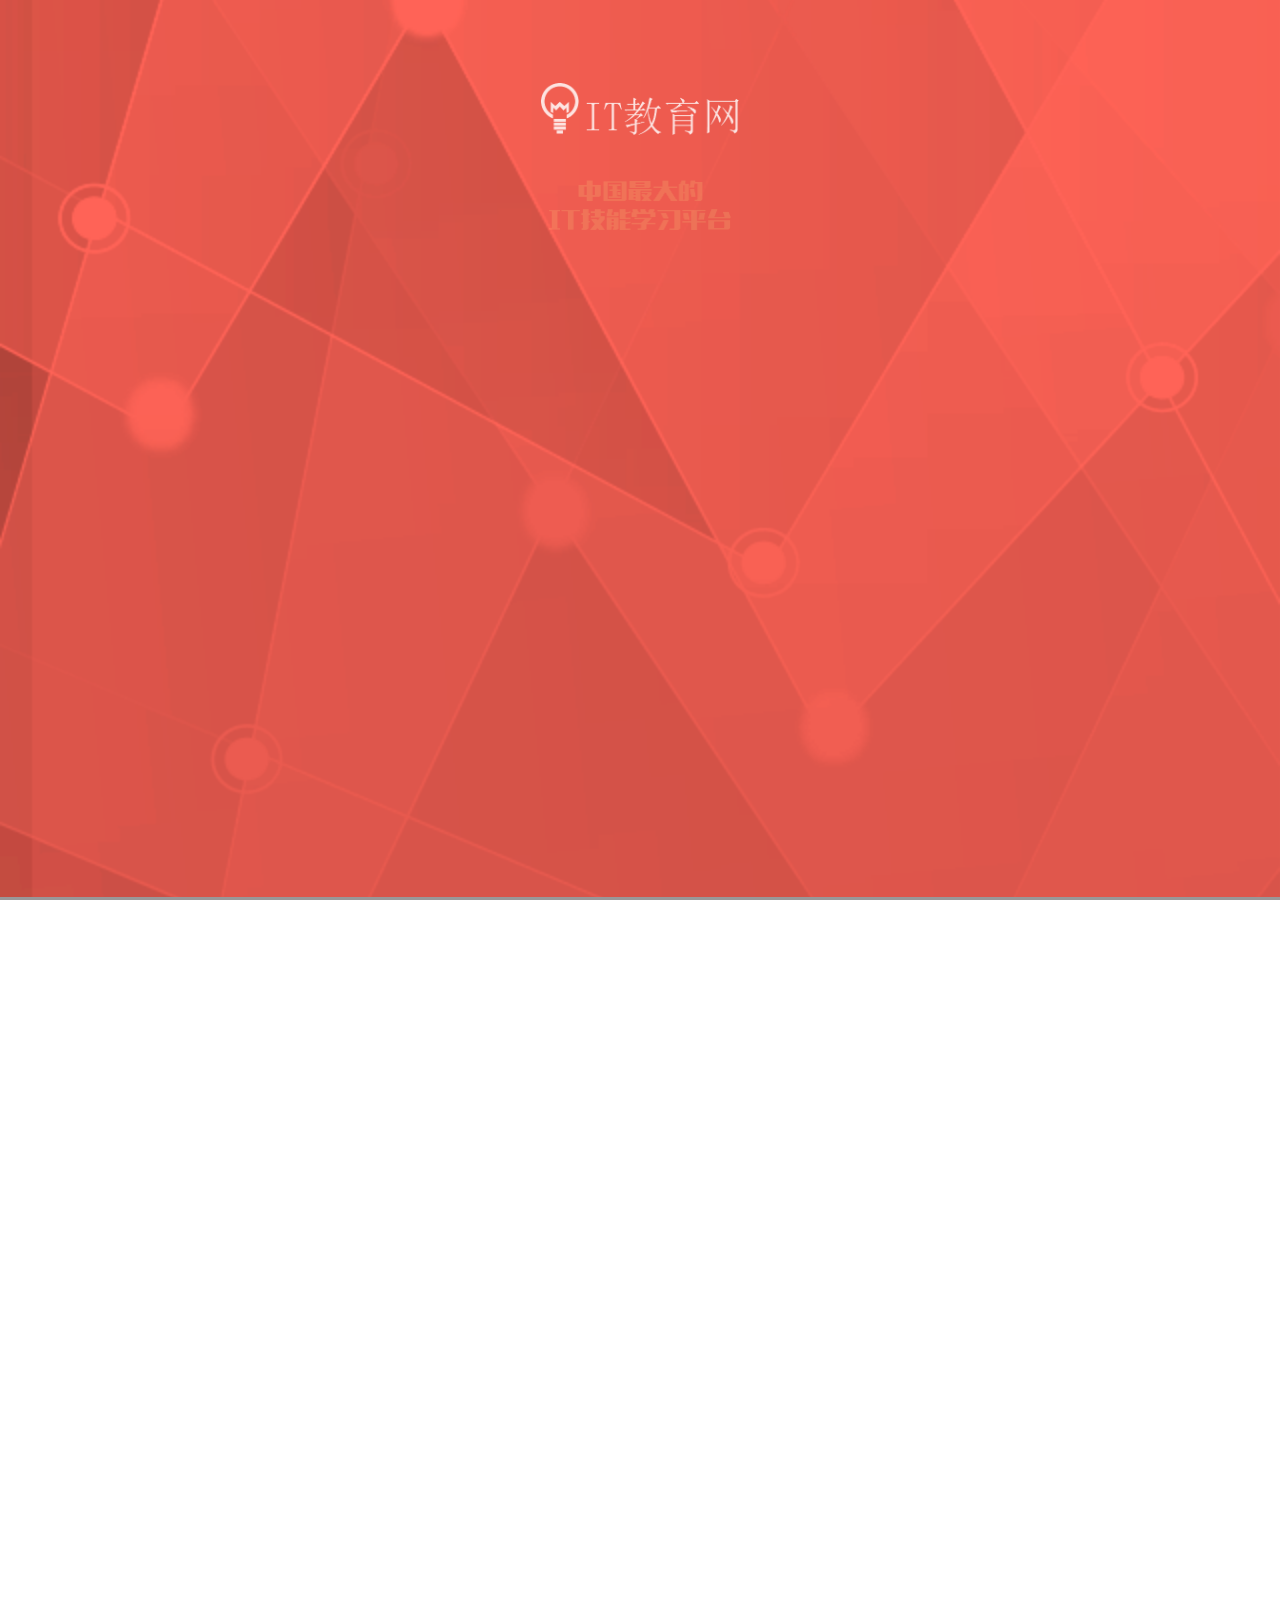
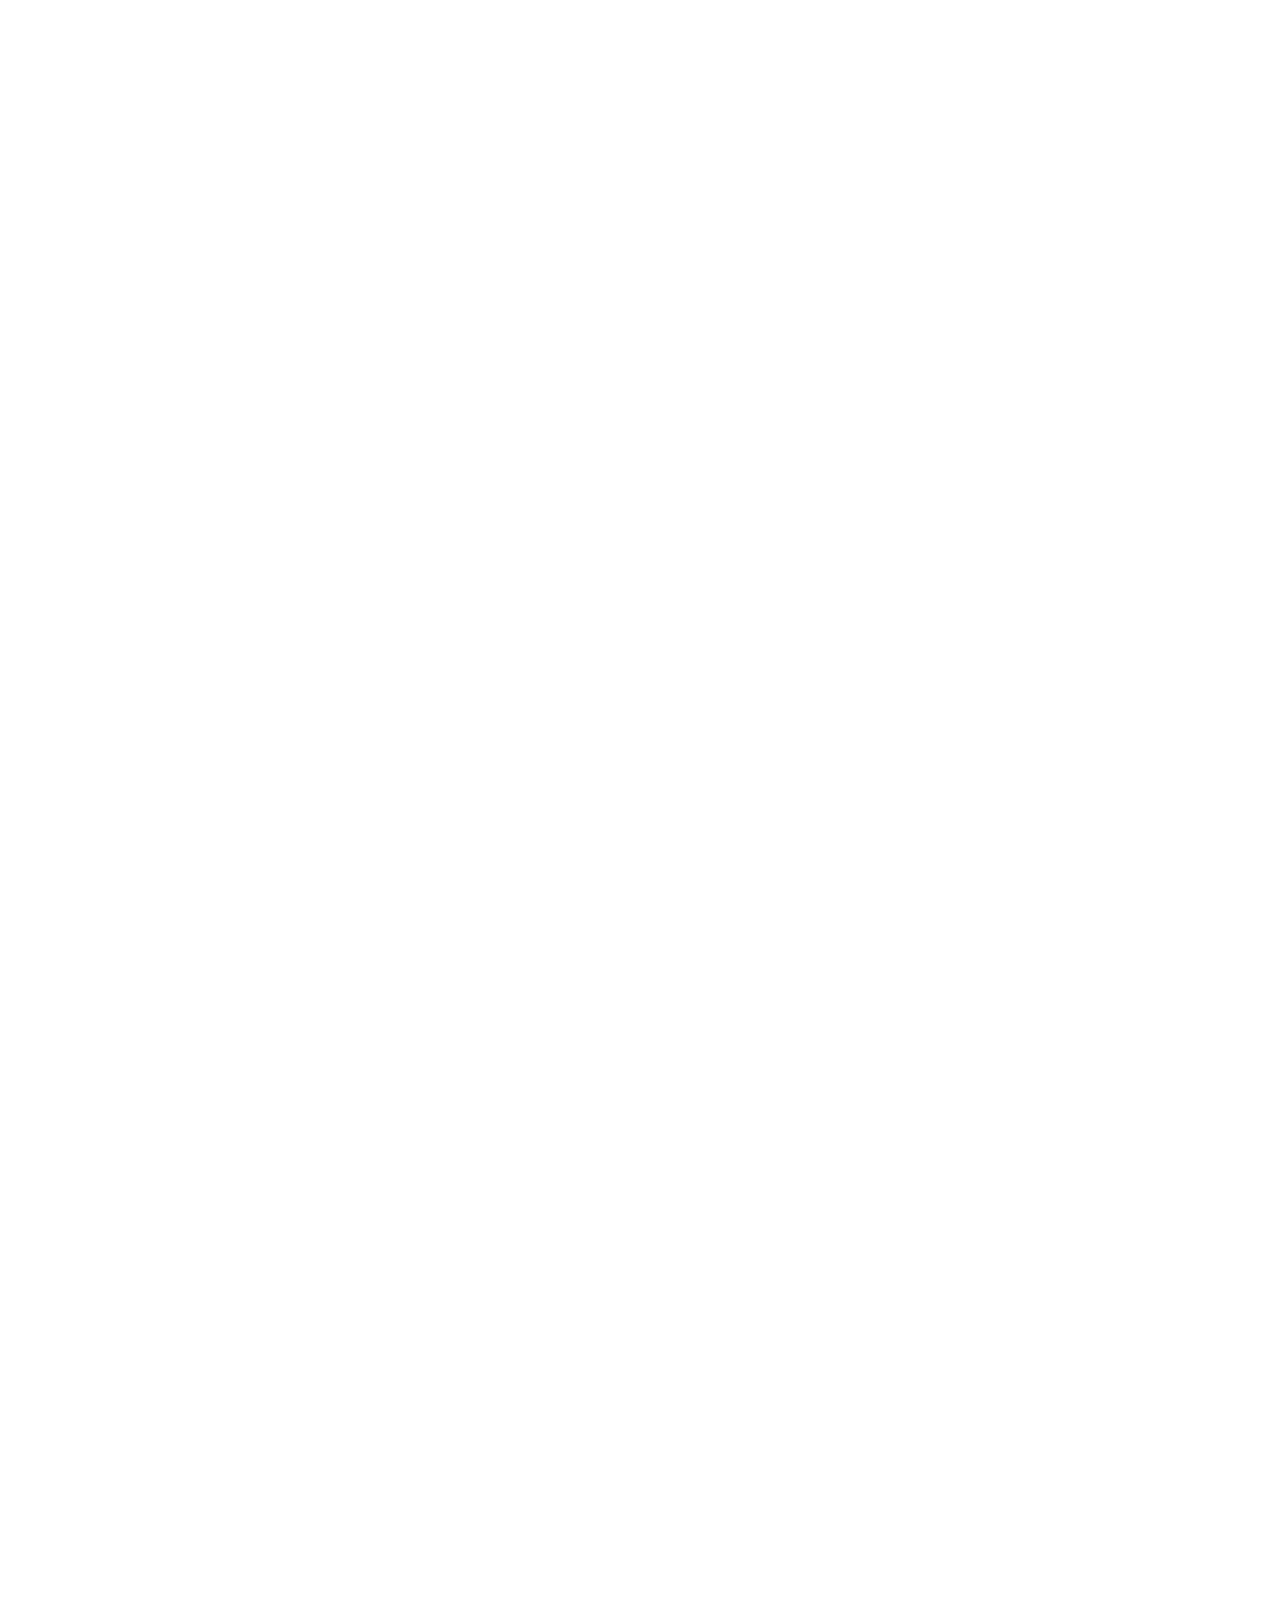
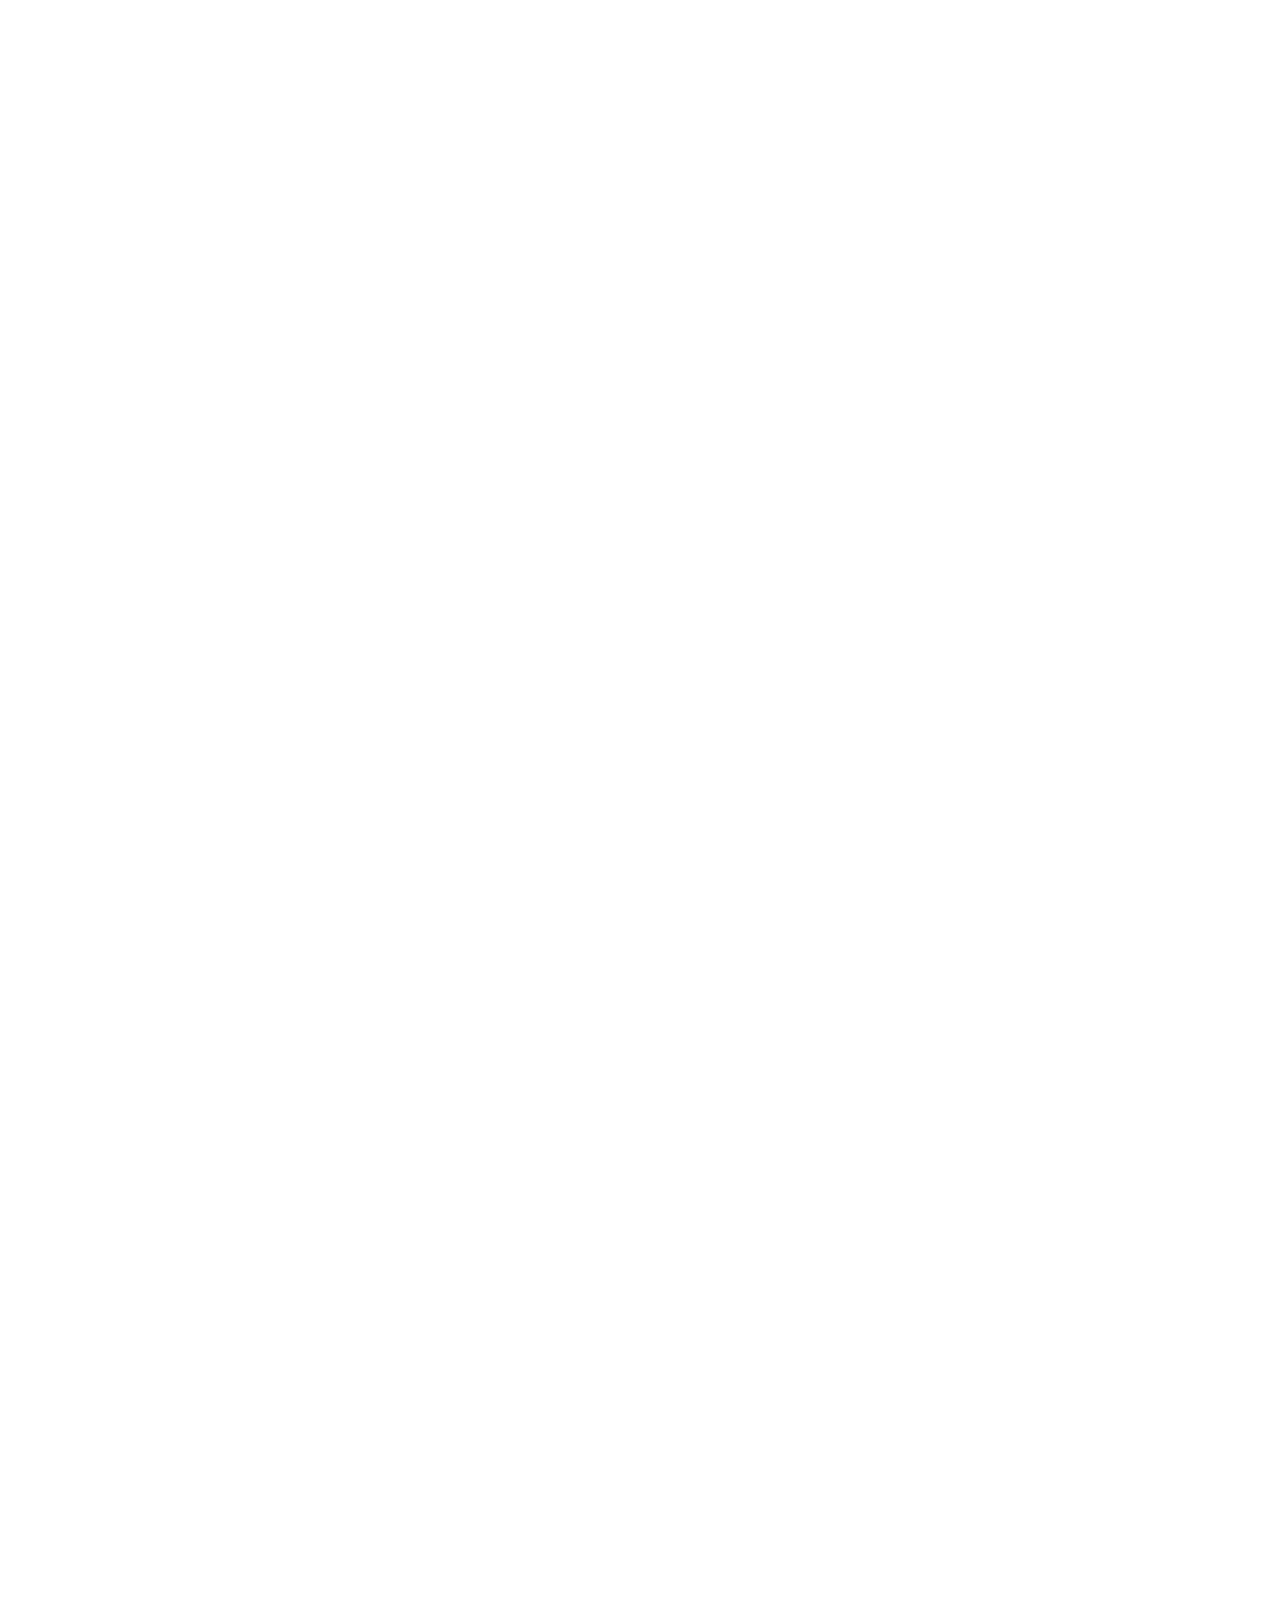
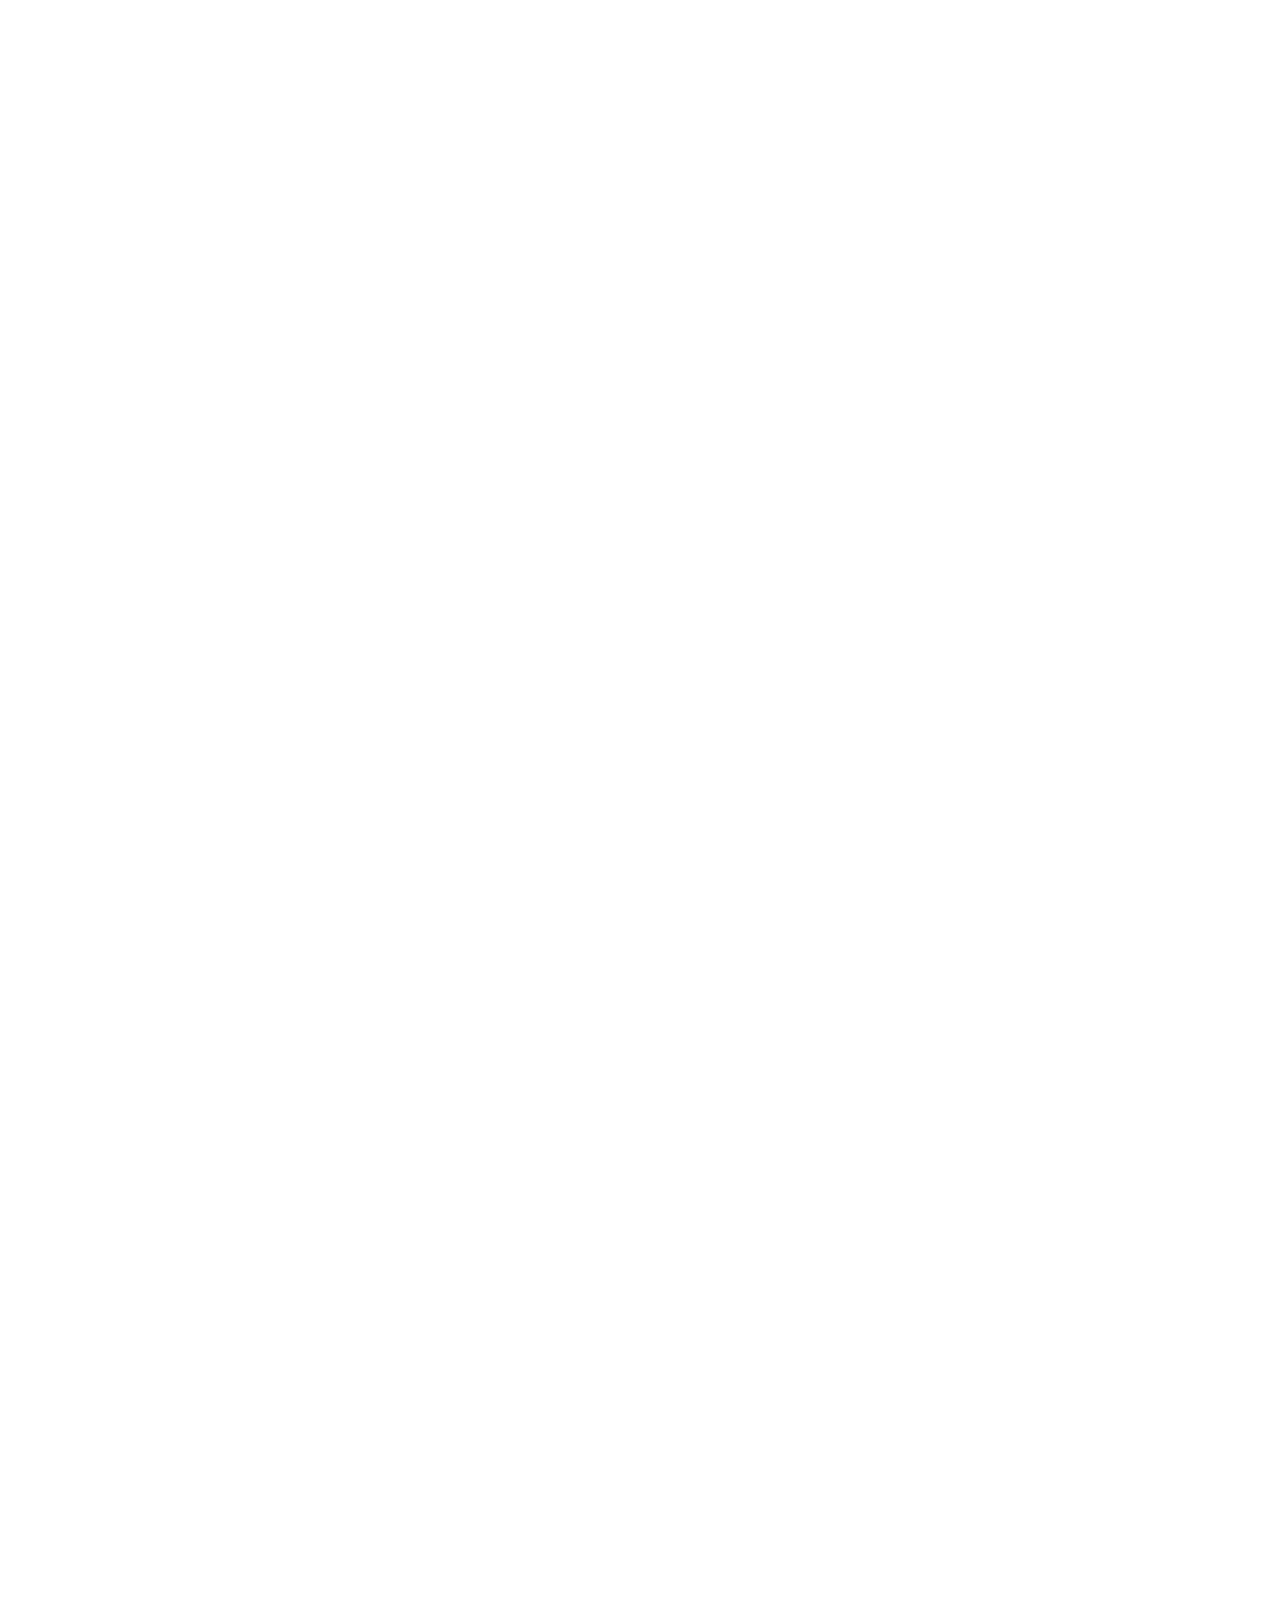
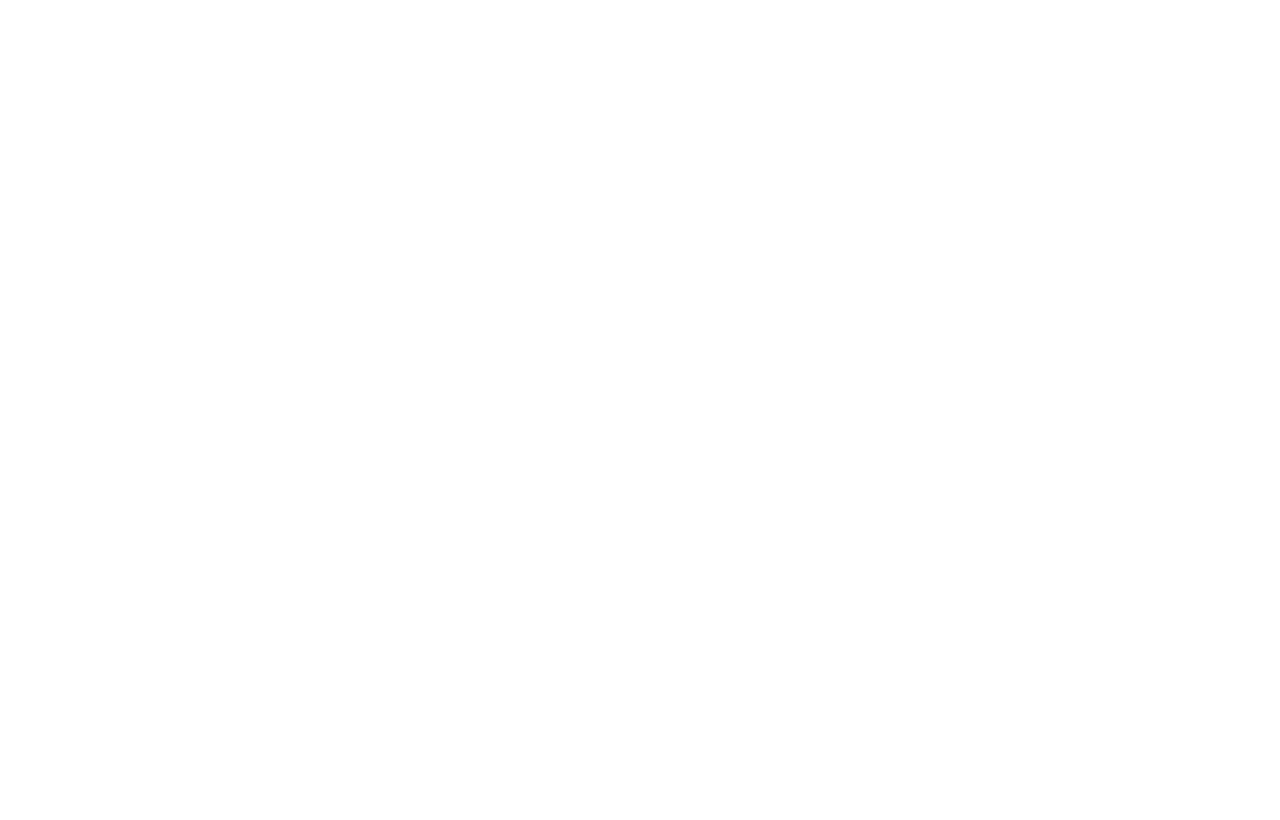
<file: index.html>
<!DOCTYPE html>
<html lang="en">
<head>
    <meta charset="UTF-8">
    <meta name="viewport" content="width=device-width, minimum-scale=1, maximum-scale=1">
    <title>IT教育网</title>

    <!--载入所有的组件资源-->
    <script type="text/javascript" src="js/lib/jquery.js"></script>
    <script type="text/javascript" src="js/lib/jquery-ui.min.js"></script>
    <script type="text/javascript" src="js/lib/jquery.fullPage.js"></script>

    <!--加载H5相关资源-->
    <script language="javascript">
        var res = ['Base', 'Bar', 'Point', 'Polyline', 'Radar', 'Pie',];
        html = [];
        for (s in res) {
            html.push("<script src='js/H5Component" + res[s] + ".js'><\/script>");
            html.push('<link rel="stylesheet" href="css/H5Component' + res[s] + '.css">')
        }
        document.write(html.join(''));
    </script>

    <!--H5对象：进行内容管理-->
    <script type="text/javascript" src="js/H5.js"></script>
    <link rel="stylesheet" href="css/H5.css">

    <!--页面逻辑样式-->
    <style type="text/css">
        body {
            margin: 0;
            padding: 0;
        }

        .h5_page {
            background-image: url("imgs/bg_page.png");
        }

        .h5_page_face {
            background-image: url("imgs/bg-face.png");
        }

        .h5_component_name_slogan {
            -webkit-animation: rock 2s infinite 2s;
        }

        @-webkit-keyframes rock {
            0% {
                transform: rotate(0deg)
            }
            5% {
                transform: rotate(3deg)
            }
            10% {
                transform: rotate(-4deg)
            }
            15% {
                transform: rotate(3deg)
            }
            20% {
                transform: rotate(-2deg)
            }
            25% {
                transform: rotate(1deg)
            }
            30% {
                transform: rotate(-1deg)
            }
            70% {
                transform: rotate(0deg)
            }
            100% {
                transform: rotate(0deg)
            }

        }

        .h5_component_name_caption {
            margin-top: 50px;
            background-image: url("imgs/caption.png");
            width: 283px;
            height: 160px;
            text-align: center;
            line-height: 50px;
            font-size: 20px;
            color: #fff;
        }

        .h5_component_name_back {
            top: 30px;
            -webkit-animation: back 2s infinite 2s;
        }

        @-webkit-keyframes back {
            50% {
                top: 20px;
            }
        }
    </style>
    <!--主要逻辑-->
    <script type="text/javascript">
        $(function () {
            var h5 = new H5();
            h5.whenAddPage = function () {
                this.addComponent('slide_up', {
                    bg: 'imgs/slide_up.png',
                    css: {
                        left: 0, bottom: -20,
                        width: '100%', height: '20px',
                        zIndex: 999
                    },
                    animateIn: {bottom: '-1px', opacity: 1},
                    animateOut: {bottom: '-20px', opacity: 0},
                    delay: 500
                });
            }
            /*链式调用*/
            h5.addPage('face')
                    .addComponent('logo', {
                        center: true,
                        width: 395,
                        height: 130,
                        bg: 'imgs/logo.png',
                        css: {opacity: 0},
                        animateIn: {top: 100, opacity: 1},
                        animateOut: {top: 0, opacity: 0},
                    })
                    .addComponent('slogan', {
                        center: true,
                        width: 365,
                        height: 99,
                        bg: 'imgs/slogan.png',
                        css: {opacity: 0, top: 180},
                        animateIn: {left: '50%', opacity: 1},
                        animateOut: {left: '0', opacity: 0},
                        delay: 500
                    })
                    .addComponent('face_img_left', {
                        width: 370,
                        height: 493,
                        bg: 'imgs/ad-left.png',
                        css: {opacity: 0, left: -50, bottom: -50},
                        animateIn: {left: 0, bottom: 0, opacity: 1},
                        animateOut: {left: -50, bottom: -50, opacity: 0},
                        delay: 1000
                    })
                    .addComponent('face_img_right', {
                        width: 324,
                        height: 449,
                        bg: 'imgs/ad-right.png',
                        css: {opacity: 0, right: -50, bottom: -50},
                        animateIn: {right: 0, bottom: 0, opacity: 1},
                        animateOut: {right: -50, bottom: -50, opacity: 0},
                        delay: 1000
                    })
                    .addPage()
                    .addComponent('caption', {
                        text: '核心理念',
                    })
                    .addComponent('text', {
                        width: 500,
                        height: 30,
                        center: true,
                        text: 'IT教育网=只学有用的',
                        css: {opacity: 0, textAlign: 'center', color: 'red', fontSize: '26px'},
                        animateIn: {top: 120, opacity: 1},
                        animateOut: {top: 240, opacity: 0},
                    })
                    .addComponent('description', {
                        width: 481,
                        height: 295,
                        center: true,
                        bg: 'imgs/desc.png',
                        css: {
                            opacity: 0,
                            padding: '15px 10px 10px 10px',
                            color: '#fff',
                            fontSize: '15px',
                            lineHeight: '18px',
                            textAlign: 'justify',
                            top: 240
                        },
                        text: '2013年，慕课网的诞生引领中国IT职业 从教育进入新时代； 高质量实战课程、全新教学模式、实时 互动学习，以领先优势打造行业品牌； 迄今为止，慕课网已成为中国规模最大、 互动性最高的IT技能学习平',
                        animateIn: {top: 160, opacity: 1},
                        animateOut: {top: 240, opacity: 0},
                        delay: 500
                    })
                    .addComponent('people', {
                        width: 515,
                        height: 305,
                        center: true,
                        bg: 'imgs/denc-img.png',
                        css: {opacity: 0, bottom: 0},
                        animateIn: {bottom: 40, opacity: 1},
                        animateOut: {bottom: 0, opacity: 0},
                        delay: 500
                    })

                    .addPage()
                    .addComponent('caption', {text: '课程分布方向',})
                    .addComponent('polyline', {
                        type: 'polyline',
                        width: 530,
                        height: 400,
                        data: [
                            ['前端开发', .4, '#ff7676'],
                            ['移动开发', .2],
                            ['后端开发', .29, 'blue'],
                            ['数据处理', .11]
                        ],
                        center: true,
                        css: {
                            top: 100,
                            opacity: 0
                        },
                        animateIn: {
                            top: 250,
                            opacity: 1
                        },
                        animateOut: {
                            top: 100,
                            opacity: 0
                        },
                    })
                    .addComponent('msg', {
                        text: '前端开发课程占到40%',
                        css: {
                            top: 160, textAlign: 'center', width: '100%', color: '#ff7676',
                            opacity: 0
                        },
                        animateIn: {
                            opacity: 1
                        },
                        animateOut: {
                            opacity: 0
                        },
                    })
                    .addPage()
                    .addComponent('caption', {text: '移动开发课程资源',})
                    .addComponent('pie', {
                        type: 'pie',
                        width: 400,
                        height: 400,
                        data: [
                            ['Js', .3, '#ff7676'],
                            ['CSS3', .2],
                            ['HTML5', .1],
                            ['PHP', .15],
                            ['jQuery', .25]
                        ],
                        css: {
                            top: 100,
                            opacity: 0
                        },
                        animateIn: {
                            top: 200,
                            opacity: 1
                        },
                        animateOut: {
                            top: 100,
                            opacity: 0
                        },
                        center: true
                    })
                    .addPage()
                    .addComponent('caption', {text: '前端开发课程',})
                    .addComponent('bar', {
                        type: 'bar',
                        width: 530,
                        height: 600,
                        data: [
                            ['Javascript', .3, '#ff7676'],
                            ['HTML/CSS', .15],
                            ['CSS3', .06],
                            ['HTML5', .1],
                            ['jQuery', .25],
                            ['Bootstrap', .05],
                            ['AngularJS', .09]
                        ],
                        css: {
                            top: 100,
                            opacity: 0
                        },
                        animateIn: {
                            top: 200,
                            opacity: 1
                        },
                        animateOut: {
                            top: 100,
                            opacity: 0
                        },
                        center: true
                    })
                    .addPage()
                    .addComponent('caption', {text: '课程难度分布',})
                    .addComponent('radar', {
                        type: 'radar',
                        width: 400,
                        height: 400,
                        data: [
                            ['Js', .4, '#ff7676'],
                            ['CSS3', .8],
                            ['HTML5', .9],
                            ['PHP', .05],
                            ['jQuery', .25]
                        ],
                        css: {
                            top: 100,
                            opacity:0
                        },
                        animateIn: {
                            top: 200,
                            opacity: 1
                        },
                        animateOut: {
                            top: 100,
                            opacity: 0
                        },
                        center: true
                    })
                    .addPage()
                    .addComponent('caption', {text: '后端开发课程',})
                    .addComponent('point', {
                        type: 'point',
                        width: 300,
                        height: 300,
                        data: [
                            ['JAVA', .5, 'green'],
                            ['PHP', .2, 'yellow',0,'-40%'],
                            ['MYSQL', .3, 'red',0,'120%'],
                        ],
                        css: {
                            bottom: 0,
                            opacity: 0
                        },
                        animateIn: {bottom: '40%', opacity: 1},
                        animateOut: {bottom: 0, opacity: 0},
                        center: true
                    })
                    //尾页
                    .addPage('tail')
                    .addComponent('logo', {
                        center: true,
                        width: 359,
                        height: 129,
                        bg: 'imgs/tail_logo.png',
                        css: {opacity: 0, top: 240},
                        animateIn: {top: 210, opacity: 1},
                        animateOut: {top: 240, opacity: 0},
                    })
                    .addComponent('slogan', {
                        center: true,
                        width: 314,
                        height: 46,
                        bg: 'imgs/tail_slogan.png',
                        css: {opacity: 0, top: 280},
                        animateIn: {left: '50%', opacity: 1},
                        animateOut: {left: 0, opacity: 0},
                        delay: 500
                    })
                    .addComponent('share', {
                        width: 128,
                        height: 120,
                        bg: 'imgs/tail_share.png',
                        css: {opacity: 0, top: 240},
                        animateIn: {top: 10, right: 10, opacity: 1},
                        animateOut: {top: 110, right: 110, opacity: 0},
                        delay: 1000
                    })
                    .addComponent('back', {
                        width: 52,
                        height: 50,
                        bg: 'imgs/tail_back.png',
                        center: true,
                        onclick: function () {
                            $.fn.fullpage.moveTo(1);
                        }
                    })
                    .loader();
        });
    </script>
</head>
<body>

</body>
</html>
</file>
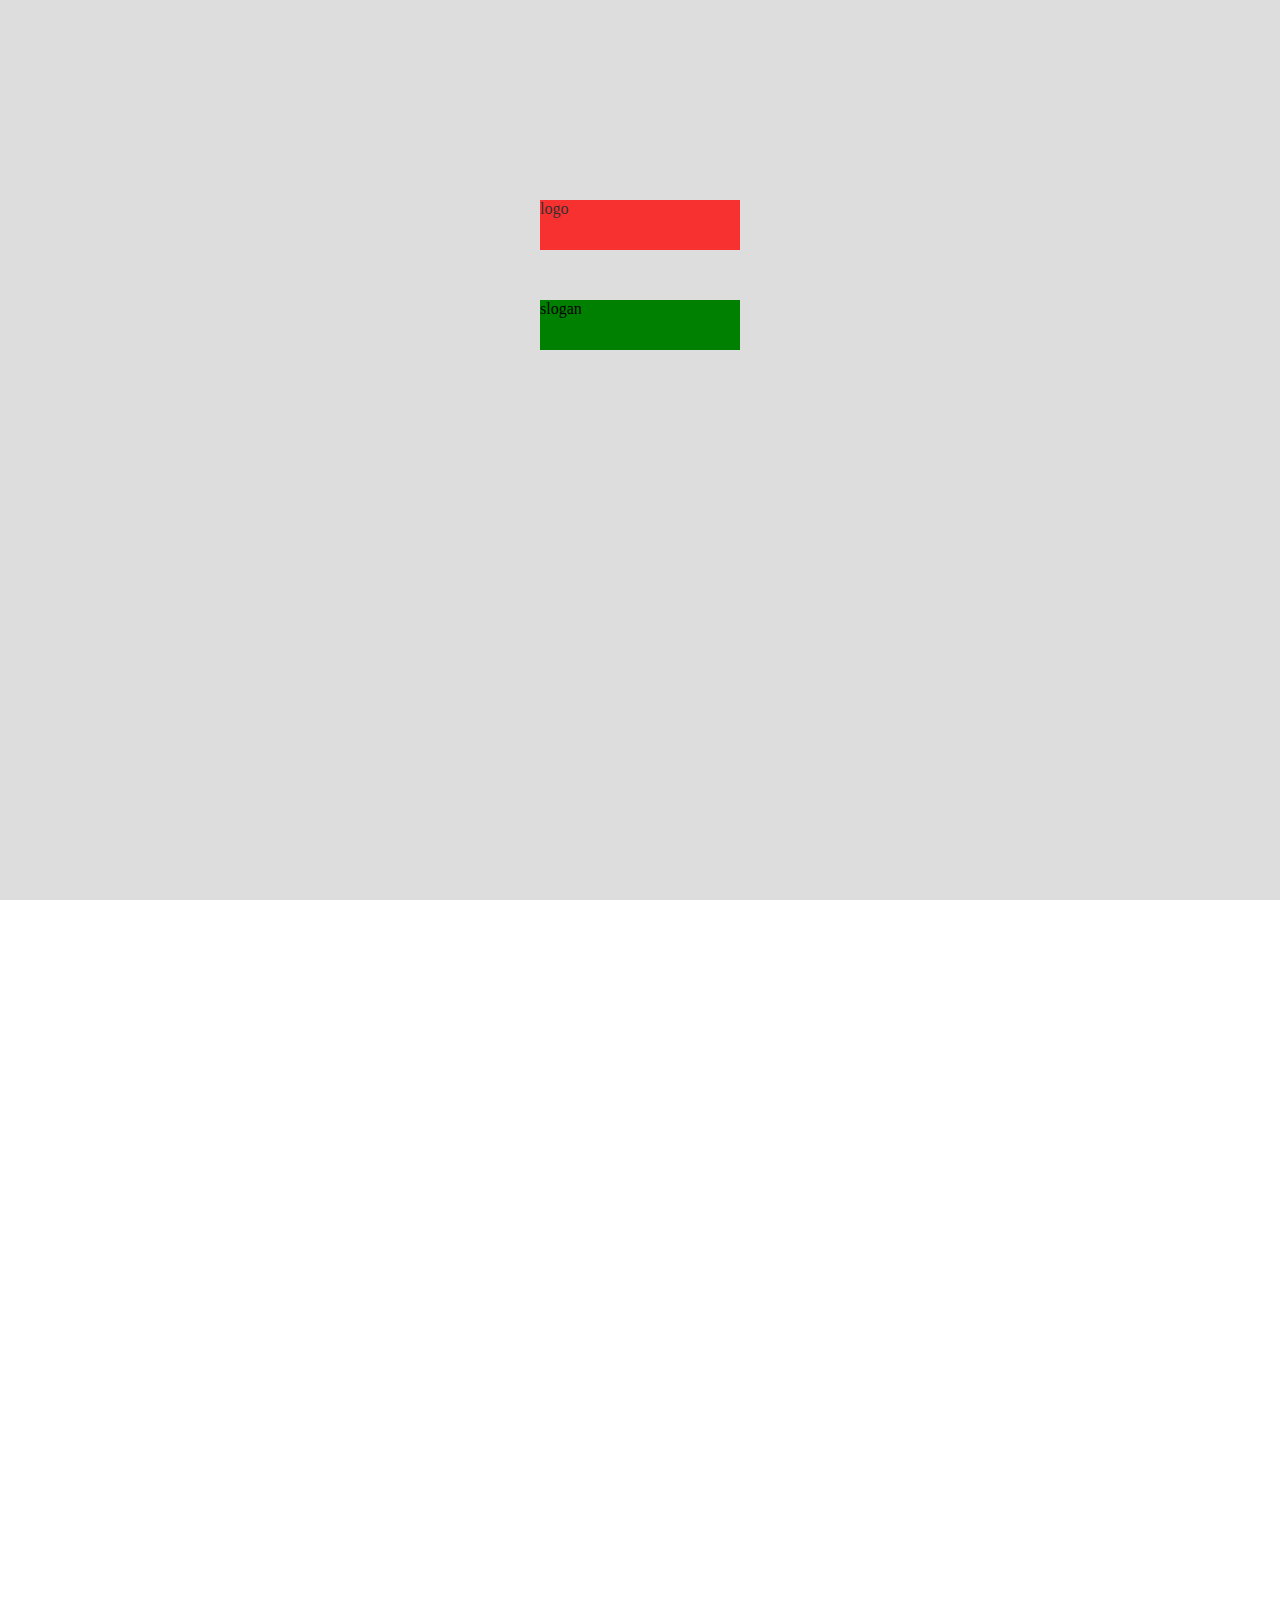
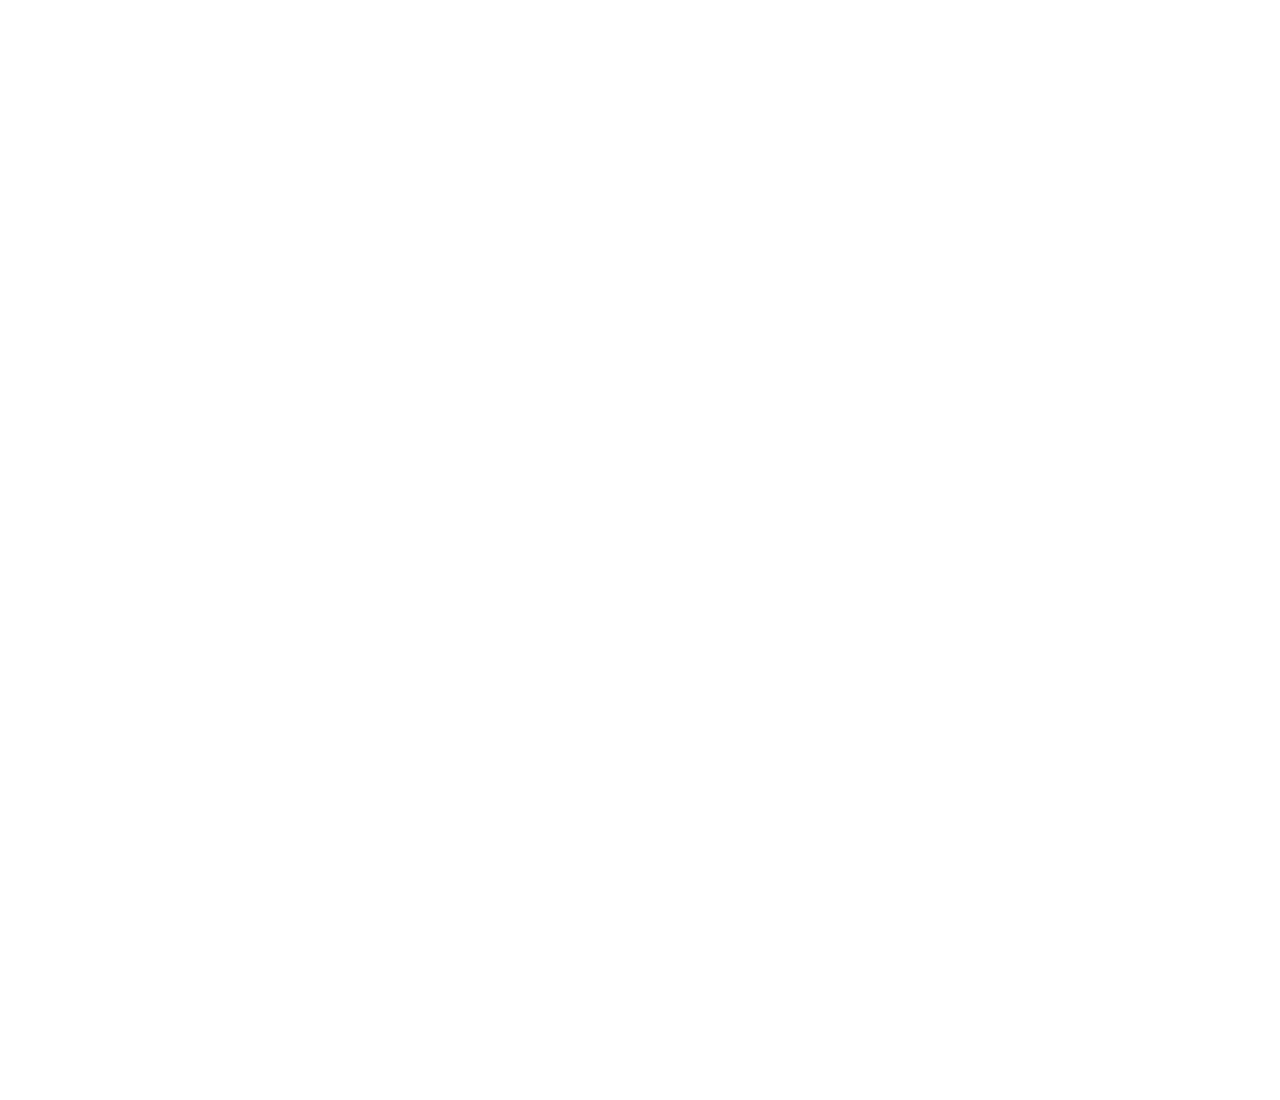
<file: test/test-H5.html>
<!DOCTYPE html>
<html lang="en">
<head>
    <meta charset="UTF-8">
    <title>Title</title>

    <script type="text/javascript" src="../js/lib/jquery.js"></script>
    <script type="text/javascript" src="../js/lib/jquery-ui.min.js"></script>
    <script type="text/javascript" src="../js/lib/jquery.fullPage.js"></script>

    <!--H5对象资源&管理内容：页——组件-->
    <script type="text/javascript" src="../js/H5.js"></script>
    <link rel="stylesheet" href="../css/H5.css">

    <script type="text/javascript" src="../js/H5ComponentBase.js"></script>
    <link rel="stylesheet" href="../css/H5ComponentBase.css">

    <style type="text/css">
        * {
            margin: 0;
            padding: 0;
        }
    </style>
</head>
<body>
<!--测试内容组织功能，以及fullPage页面切换&组件切换-->
<script type="text/javascript">
    $(function () {
        var h5 = new H5();

        /*链式调用*/
        h5.addPage('face')
                .addComponent('logo', {
                    text: 'logo',
                    width: 400,
                    height: 100,
                    css: {backgroundColor: 'red', top: 200,opacity:0},
                    center: true,
                    animateIn:{opacity:1},
                    animateOut:{opacity:0}
                })
                .addComponent('slogan', {
                    text: 'slogan',
                    width: 400,
                    height: 100,
                    css: {backgroundColor: 'green', top: 300},
                    center: true,

                })
                .addPage('desc')
                .addComponent('caption', {
                    text: '核心理念',
                    width: 400,
                    height: 100,
                    css: {backgroundColor: 'red', top: 200},
                    center: true,
                })
                .addPage('page_3')
                .addComponent('caption', {
                    text: '课程方向分布',
                    width: 400,
                    height: 100,
                    css: {backgroundColor: 'red', top: 200},
                    center: true,
                })
                .loader();
    })
</script>
</body>
</html>
</file>
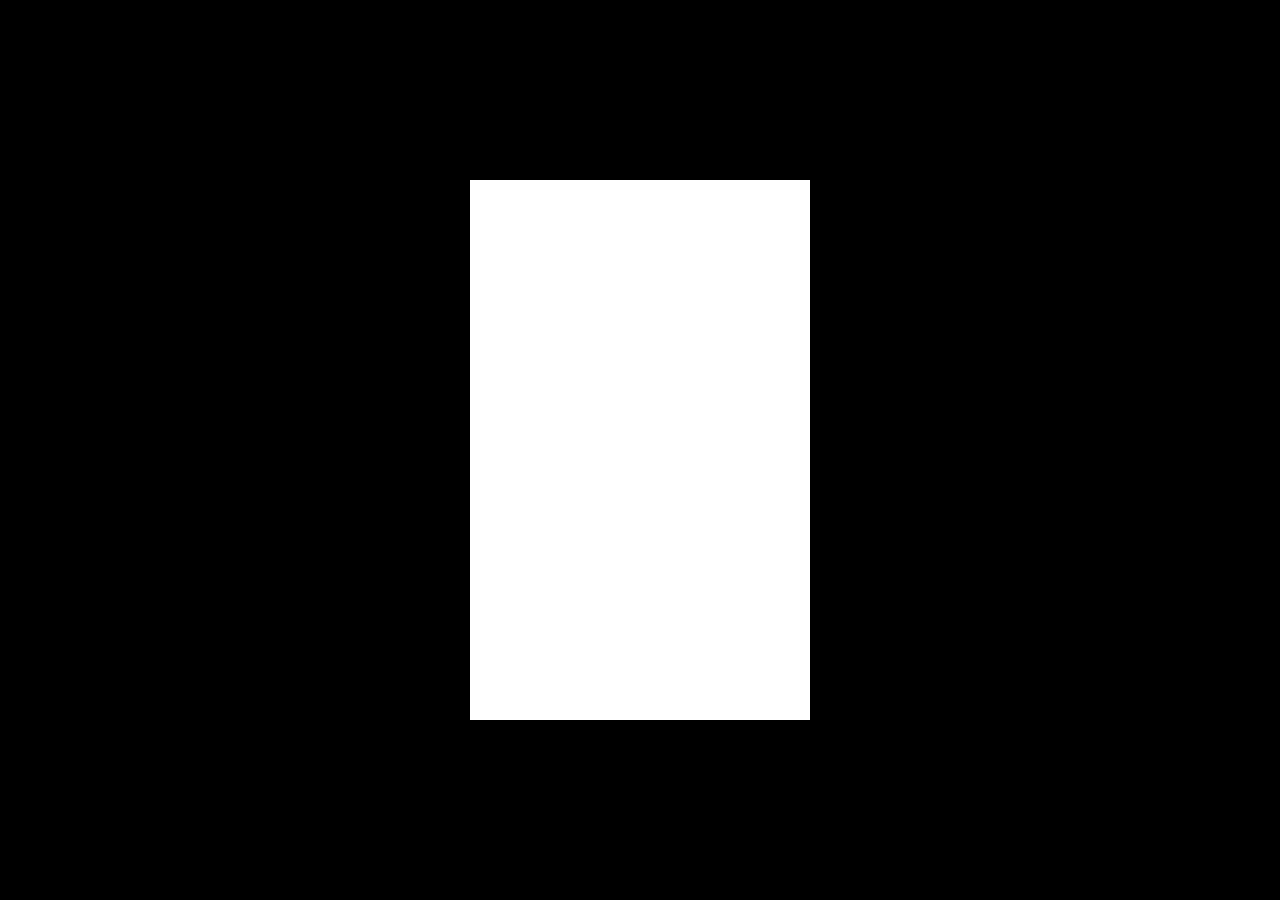
<file: test/test-H5ComponentBar.html>
<!DOCTYPE html>
<html lang="en">
<head>
    <meta charset="UTF-8">
    <title>Title</title>
    <style type="text/css">
        body {
            margin: 0;
            padding: 0;
            background-color: #000;
            font-size: 12px;
        }

        .xiaomi {
            width: 340px;
            height: 540px;
            background-color: #fff;
            position: absolute;
            left: 50%;
            top: 50%;
            margin: -270px 0 0 -170px;
        }

        /*.h5_component_base{*/
        /*transition: all 1s;*/
        /*}*/
        /*.h5_component_base_load{*/
        /*opacity: 1;*/
        /*}*/
        /*.h5_component_base_leave{*/
        /*opacity: 0;*/
        /*}*/
    </style>

    <script type="text/javascript" src="../js/lib/jquery.js"></script>
    <script type="text/javascript" src="../js/H5ComponentBase.js"></script>
    <link rel="stylesheet" type="text/css" href="../css/H5ComponentBase.css">

    <!--引入柱图表组件-->
    <script type="text/javascript" src="../js/H5ComponentBar.js"></script>
    <link rel="stylesheet" type="text/css" href="../css/H5ComponentBar.css">
</head>
<body>
<!--用于开发测试 H5ComponentBase 对象（基本的图文组件）-->
<div class="xiaomi">

</div>
<script type="text/javascript">
    var cfg = {
        type: 'bar',
        width: 530,
        height: 600,
        data: [
            ['Javascript', .3, '#ff7676'],
            ['HTML/CSS', .15],
            ['CSS3', .06],
            ['HTML5', .1],
            ['jQuery', .25],
            ['Bootstrap', .05],
            ['AngularJS', .09]
        ],
        css: {
            top: 100,
            opacity: 0
        },
        animateIn: {
            top: 200,
            opacity: 1
        },
        animateOut: {
            top: 100,
            opacity: 0
        },
        center: true
    };
    var h5 = new H5ComponentBar('myBarComponent', cfg);
    $('.xiaomi').append(h5);

    var leave = true;
    $('body').click(function () {
        leave = !leave;
        $('.h5_component').trigger(leave ? 'onLeave' : 'onLoad');
    })
</script>
</body>
</html>
</file>
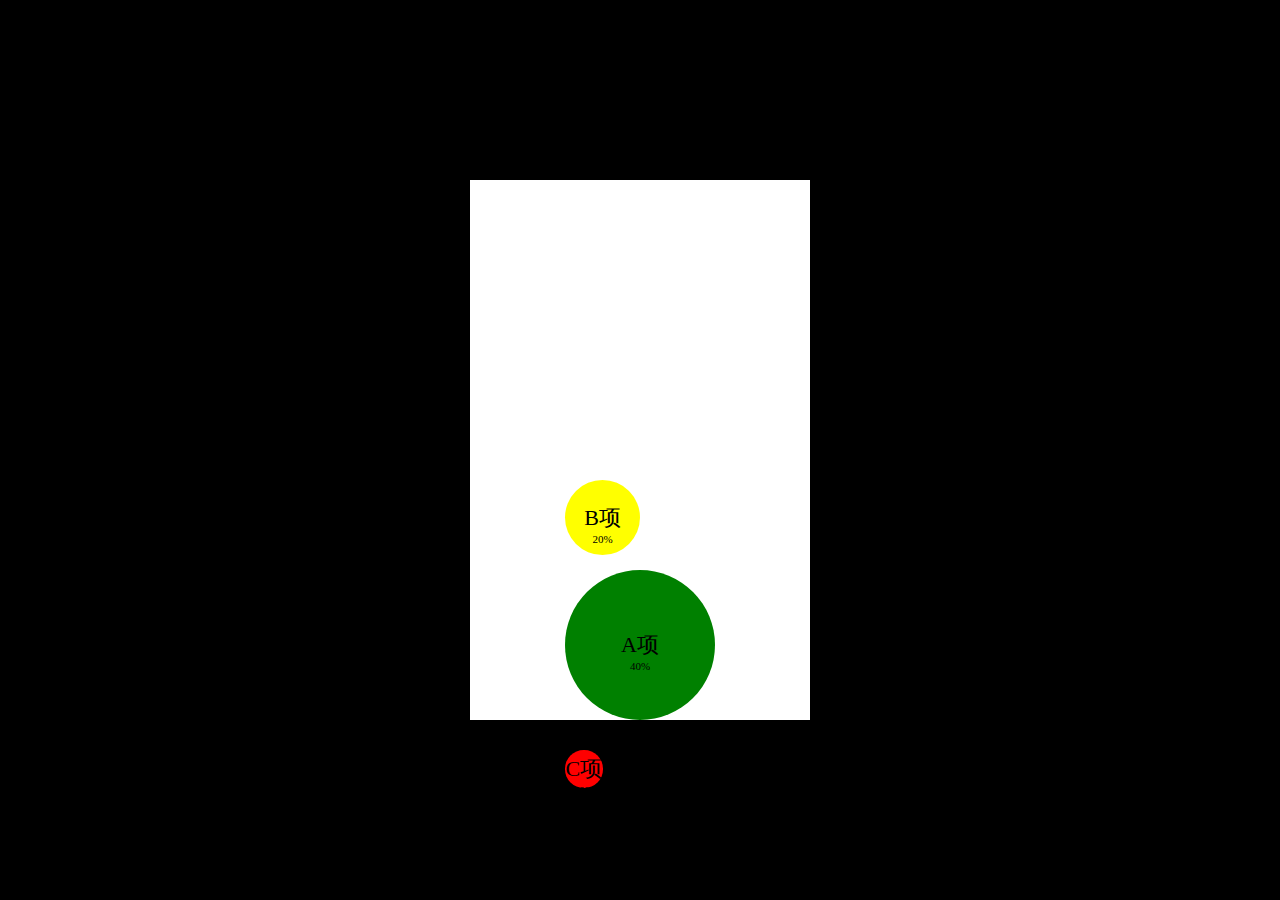
<file: test/test-H5ComponentPoint.html>
<!DOCTYPE html>
<html lang="en">
<head>
    <meta charset="UTF-8">
    <title>Title</title>
    <style type="text/css">
        body {
            margin: 0;
            padding: 0;
            background-color: #000;
            font-size: 12px;
        }

        .xiaomi {
            width: 340px;
            height: 540px;
            background-color: #fff;
            position: absolute;
            left: 50%;
            top: 50%;
            margin: -270px 0 0 -170px;
        }

        /*.h5_component_base{*/
        /*transition: all 1s;*/
        /*}*/
        /*.h5_component_base_load{*/
        /*opacity: 1;*/
        /*}*/
        /*.h5_component_base_leave{*/
        /*opacity: 0;*/
        /*}*/
    </style>

    <script type="text/javascript" src="../js/lib/jquery.js"></script>
    <script type="text/javascript" src="../js/H5ComponentBase.js"></script>
    <link rel="stylesheet" type="text/css" href="../css/H5ComponentBase.css">

    <!--引入散点图表组件-->
    <script type="text/javascript" src="../js/H5ComponentPoint.js"></script>
    <link rel="stylesheet" type="text/css" href="../css/H5ComponentPoint.css">
</head>
<body>
<!--用于开发测试 H5ComponentBase 对象（基本的图文组件）-->
<div class="xiaomi">

</div>
<script type="text/javascript">
    var cfg = {
        type: 'point',
        width: 300,
        height: 300,
        data: [
            ['A项', .4, 'green'],
            ['B项', .2, 'yellow',0,'-60%'],
            ['C项', .1, 'red',0,'120%'],
        ],
        css: {
            bottom: 0,
            opacity: 1
        },
        animateIn: {bottom: '40%', opacity: 1},
        animateOut: {bottom: 0, opacity: 0},
        center: true
    };
    var h5 = new H5ComponentPoint('myName', cfg);
    $('.xiaomi').append(h5);

    var leave = true;
    $('body').click(function () {
        leave = !leave;
        $('.h5_component').trigger(leave ? 'onLeave' : 'onLoad');
    })
</script>
</body>
</html>
</file>
<file: css/H5.css>
/*H5对象的全局对象*/
.h5{
    height: 100%;
}
.h5_page{
    position: relative;
    width: 100%;
    height: 100%;
    background-color: #ddd;
    background-size: 100%;
    background-repeat: no-repeat;
}
</file>
<file: css/H5ComponentBase.css>
.h5_component{
    background-size: 100%;
    background-repeat: no-repeat;
    position: absolute;
}
</file>
<file: css/H5ComponentBar.css>
/*柱图表组件样式*/
.h5_component_bar{

}
.h5_component_bar .line{
    height: 15px;
    font-size: 12px;
    line-height: 15px;
    margin-bottom: 15px;
}
.h5_component_bar .name{
    width: 60px;
    float: left;
    color: #000;
    text-align: center;
}
.h5_component_bar .rate{
    height: 15px;
    margin-left: 5px;
    float: left;
    position: relative;
}
.h5_component_bar .rate .bg{
    background-color: #99c0ff;
    width: 0%;
    height: 100%;
    position: absolute;
    left: 0;
    top: 0;
}

.h5_component_bar .per{
    width: 20px;
    color: #99c0ff;
    margin-left: 5px;
    float: left;
    -webkit-opacity:0;
}

.h5_component_bar_load .rate .bg{
    -webkit-transition: all 1s .5s;
    width: 100%;
}
.h5_component_bar_leave .rate .bg{
    width: 0%;
}
.h5_component_bar_load .per{
    -webkit-transition: all 1s 1.5s;
    -webkit-opacity:1;
}
.h5_component_bar_leave .per{
    -webkit-opacity:0;
}
</file>
<file: css/H5ComponentPoint.css>
/*散点图表组件样式*/
.h5_component_point{

}
.h5_component_point .point{
    display: block;
    background-color: #ccc;
    position: absolute;
    border-radius: 50%;
}
.h5_component_point .name{
    height: 30px;
    width: 100%;
    text-align: center;
    position: absolute;
    top: 50%;
    margin-top: -15px;
    font-size: 22px;
}
.h5_component_point .per{
    font-size: .5em;
}
</file>
